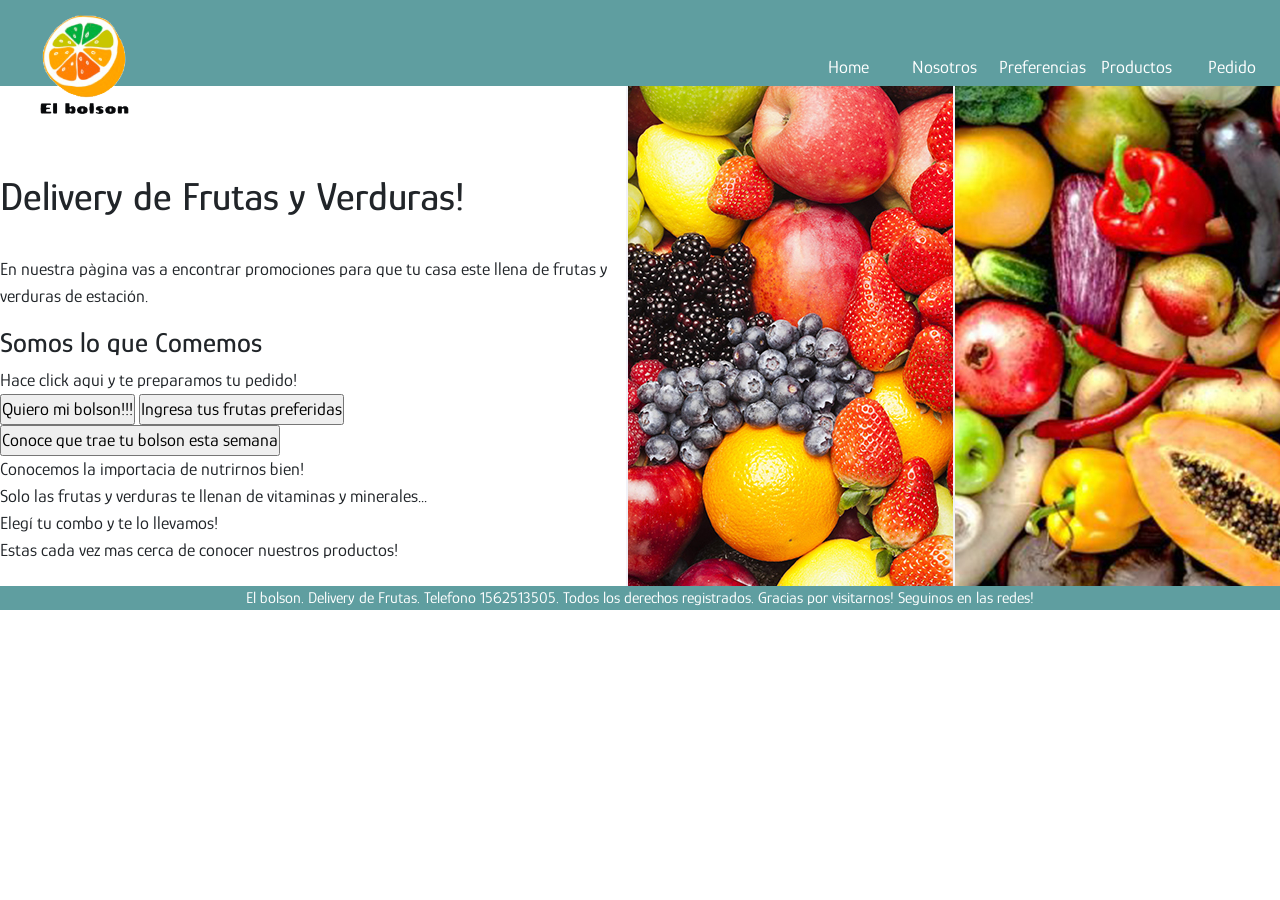
<file: index.html>
<!DOCTYPE html>
<html lang="en">
<head>
    <meta charset="UTF-8">
    <meta http-equiv="X-UA-Compatible" content="IE=edge">
    <meta name="viewport" content="width=device-width, initial-scale=1.0">
    <meta name="description=" content="Empresa dedicada a ofrecer regalos con venta ONLINE, Cajas ideadas para sorprender en cumpleaños, aniversarios y en todo momento">
    <meta name="keywords"  content="Regalos Online, Presentes, Cumpleaños, Aniversarios, Regalos Personaizados, Sets de Regalo, Tienda Virtual, Tienda Online">
    <title>Regalos Online. Tienda de presentes.</title>
    <link rel="preconnect" href="https://fonts.googleapis.com">
    <link rel="preconnect" href="https://fonts.gstatic.com" crossorigin>
    <link href="https://fonts.googleapis.com/css2?family=Glory:wght@200&display=swap" rel="stylesheet">
    <link href="https://cdn.jsdelivr.net/npm/bootstrap@5.1.1/dist/css/bootstrap.min.css" rel="stylesheet" integrity="sha384-F3w7mX95PdgyTmZZMECAngseQB83DfGTowi0iMjiWaeVhAn4FJkqJByhZMI3AhiU" crossorigin="anonymous">
    <link rel="stylesheet" href="https://cdnjs.cloudflare.com/ajax/libs/animate.css/4.1.1/animate.min.css"/>
    <link rel="stylesheet" href="estilo.css">
</head>
<body>
    <div class="navbar">
        <div class="flexitems"><a href="index.html"><img class="logo" src="logo.png" alt="El Bolson"></a></div>
        <div class="contenedorDerecho">
            <div class="flexitems"><a class="a" href="index.html">Home</a></div>
            <div class ="flexitems"><a class="a" href="nosotros.html">Nosotros</a></div>
            <div class ="flexitems"><a class="a" href="preferencias.html">Preferencias</a></div>
            <div class ="flexitems"><a class="a" href="productos.html">Productos</a></div>
            <div class ="flexitems"><a class="a" href="contacto.html">Pedido</a></div>
        </div>
    </div>
    <div class="grillanovedades">
        <div class="nov2">
            <img class="animate__animated animate__pulse" src="11.jpg">
        </div>
        <div class="nov1">
            <br>
            <br>
            <br>
            <h1>Delivery de Frutas y Verduras!</h1>
            <br>
            <p>   En nuestra pàgina vas a encontrar promociones para que tu casa este llena de frutas y verduras de estación.</p>
         <h3>Somos lo que Comemos</h3>
         Hace click aqui y te preparamos tu pedido!
         <br>
        <a href ="contacto.html"> <input name="ver2" type="button" value="Quiero mi bolson!!!" /></a>
        <a href ="preferencias.html"> <input name="ver3" type="button" value="Ingresa tus frutas preferidas" /></a>
        <a href ="productos.html"> <input name="ver4" type="button" value="Conoce que trae tu bolson esta semana" /></a> 
        <br>Conocemos la importacia de nutrirnos bien! <br>
               Solo las frutas y verduras te llenan de vitaminas y minerales...<br>
               Elegí tu combo y te lo llevamos!
        </div>
        <div class="nov3">
             <img class="animate__animated animate__pulse" src="33.jpg">
            </div>
        </div>
            <footer class="footer">
        El bolson. Delivery de Frutas. Telefono 1562513505. Todos los derechos registrados. Gracias por visitarnos! Seguinos en las redes!
    </footer>
    <script src="https://cdn.jsdelivr.net/npm/bootstrap@5.1.1/dist/js/bootstrap.bundle.min.js" integrity="sha384-/bQdsTh/da6pkI1MST/rWKFNjaCP5gBSY4sEBT38Q/9RBh9AH40zEOg7Hlq2THRZ" crossorigin="anonymous"></script>
    
<script src="proyectofinal.js">
</script>

</body>
</html>
</file>
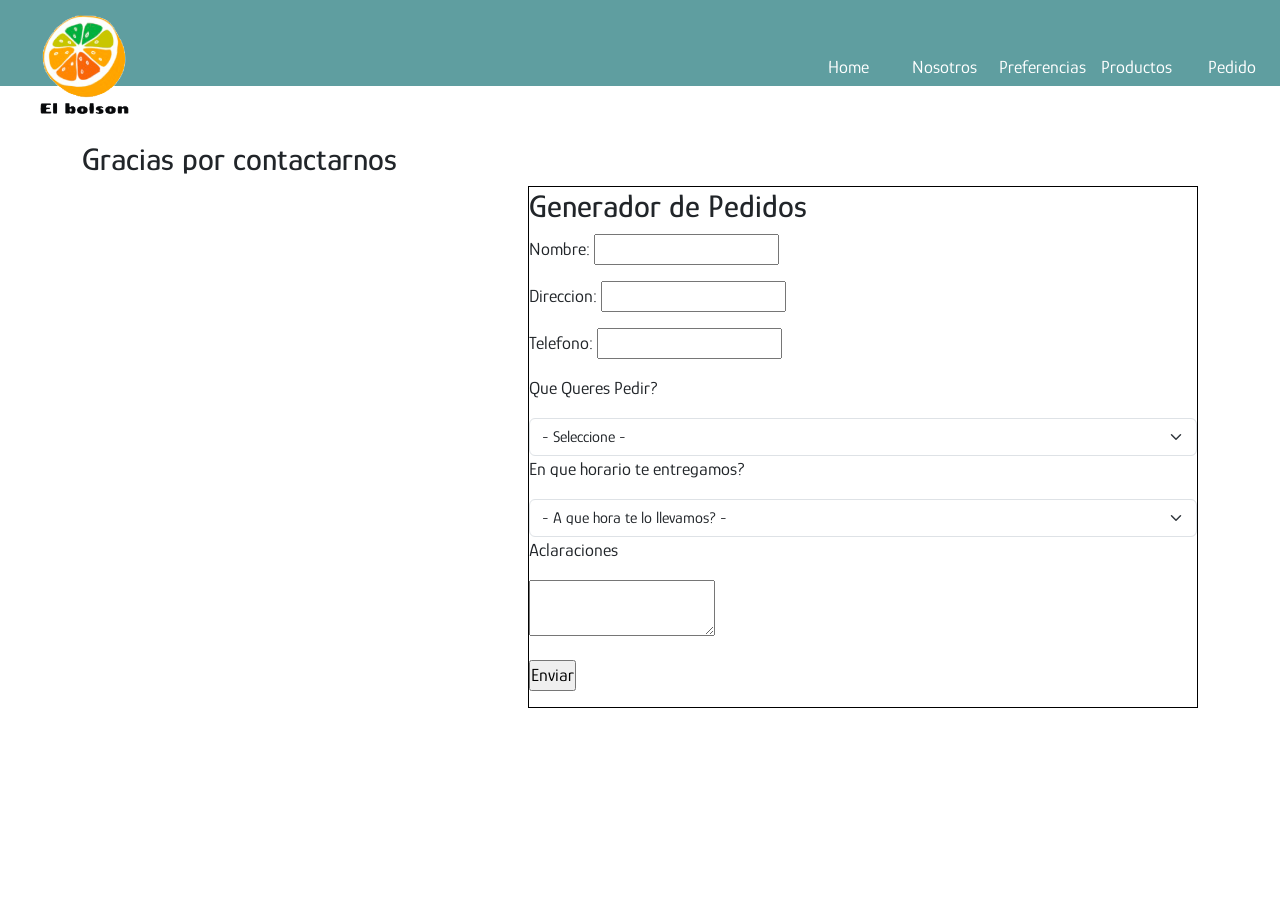
<file: contacto.html>
<!DOCTYPE html>
<html lang="en">
<head>
    <meta charset="UTF-8">
    <meta http-equiv="X-UA-Compatible" content="IE=edge">
    <meta name="viewport" content="width=device-width, initial-scale=1.0">
    <meta name="description=" content="Empresa dedicada a ofrecer regalos con venta ONLINE, Cajas ideadas para sorprender en cumpleaños, aniversarios y en todo momento">
    <meta name="keywords"  content="Natural, Frutas, verduras, sano, salud, saludable">
    <title>El Bolson. Frutas y verduras para vos</title>
    <link rel="preconnect" href="https://fonts.googleapis.com">
    <link rel="preconnect" href="https://fonts.gstatic.com" crossorigin>
    <link href="https://fonts.googleapis.com/css2?family=Glory:wght@200&display=swap" rel="stylesheet">
    <link href="https://cdn.jsdelivr.net/npm/bootstrap@5.1.1/dist/css/bootstrap.min.css" rel="stylesheet" integrity="sha384-F3w7mX95PdgyTmZZMECAngseQB83DfGTowi0iMjiWaeVhAn4FJkqJByhZMI3AhiU" crossorigin="anonymous">
    <link rel="stylesheet" href="https://cdnjs.cloudflare.com/ajax/libs/animate.css/4.1.1/animate.min.css"/>
    <link rel="stylesheet" href="estilo.css">
</head>
<body>
    <div class="navbar">
        <div class="flexitems"><a href="index.html"><img class="logo" src="logo.png" alt="El Bolson"></a></div>
        <div class="contenedorDerecho">
            <div class="flexitems"><a class="a" href="index.html">Home</a></div>
            <div class ="flexitems"><a class="a" href="nosotros.html">Nosotros</a></div>
            <div class ="flexitems"><a class="a" href="preferencias.html">Preferencias</a></div>
            <div class ="flexitems"><a class="a" href="productos.html">Productos</a></div>
            <div class ="flexitems"><a class="a" href="contacto.html">Pedido</a></div>
                       
        </div>
    </div>
    <main class="container">
        <br>
        <br>
		<h2>Gracias por contactarnos</h2>

        <div id="caja">
		<form name="rellenar" action="#" >
			<h2>Generador de Pedidos</h2>
   <p> Nombre: <input name="titulo" type="text"/> </p>
   <p> Direccion: <input name="direccion" type="text"/> </p> 
   <p> Telefono: <input name="telefono" type="text"/> </p> 
   
   <p> Que Queres Pedir? </p>
    <select class="form-select" name="pedido" id="pedido">
        <option value="seleccione" selected disabled>- Seleccione -</option>
        <option value="Frutas">Frutas</option>
        <option value="Verduras">Verduras</option>
        <option value="Frutas y Verduras">Frutas y Verduras</option>
    </select>
    <p> En que horario te entregamos? </p>
    <select class="form-select" name="horario" id="horario">
        <option value="seleccione" selected disabled>- A que hora te lo llevamos? -</option>
        <option value="mañana">A la mañana</option>
        <option value="tarde">A la tarde</option>
        <option value="noche">A la noche</option>
    </select>
    
   <p>Aclaraciones</p>
   <p><textarea name="texto"></textarea></p>
   <p><input name="ver" type="button" value="Enviar" />
</form>
</div>
</main>

<script src="eventos2.js">
</script>

</body>
</html>
</file>
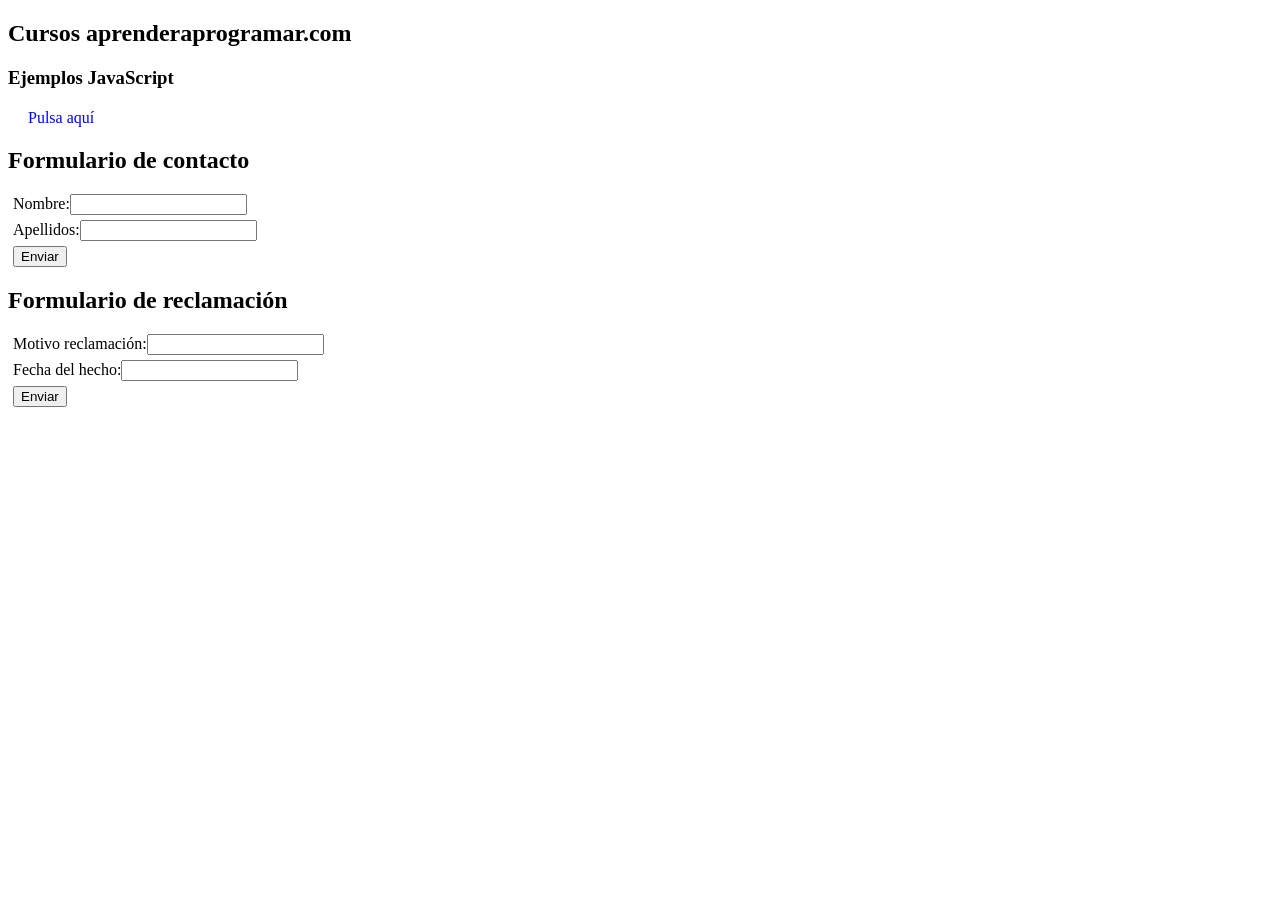
<file: lala.html>
<!DOCTYPE HTML PUBLIC "-//W3C//DTD HTML 4.01 Transitional//EN" "http://www.w3.org/TR/html4/loose.dtd">
<html><head><title>Ejemplo aprenderaprogramar.com</title><meta charset="utf-8">
<style type="text/css"> label{display:block;margin:5px;}</style>
<script type="text/javascript">
 window.onload = function () { var ejemplo = document.getElementById('ejemplo');
 ejemplo.addEventListener("click", ejecutarEjemplo); }
function ejecutarEjemplo () {
var formularios = document.forms; alert('El número de formularios en el documento es: '+formularios.length); }
</script></head>
<body><div id="cabecera"><h2>Cursos aprenderaprogramar.com</h2><h3>Ejemplos JavaScript</h3></div>
<div style="color:blue; margin:20px;" id ="ejemplo">Pulsa aquí</div>
<form name ="formularioContacto" method="get" action="accion1.html">
<h2>Formulario de contacto</h2>
<label>Nombre:<input id="nombreFormContacto" type="text" name="nombre" /></label>
<label>Apellidos:<input id="apellidosFormContacto" type="text" name="apellidos" /></label>
<label><input id ="botonEnvio1" type="submit" value="Enviar"></label>
</form>
<form name ="formularioReclamacion" method="get" action="accion2.html">
<h2>Formulario de reclamación</h2>
<label>Motivo reclamación:<input id="motivoFormReclama" type="text" name="motivo" /></label>
<label>Fecha del hecho:<input id="fechaFormReclama" type="text" name="fecha" /></label>
<label><input id="botonEnvio2" type="submit" value="Enviar"></label>
</form>
</body></html>
</file>
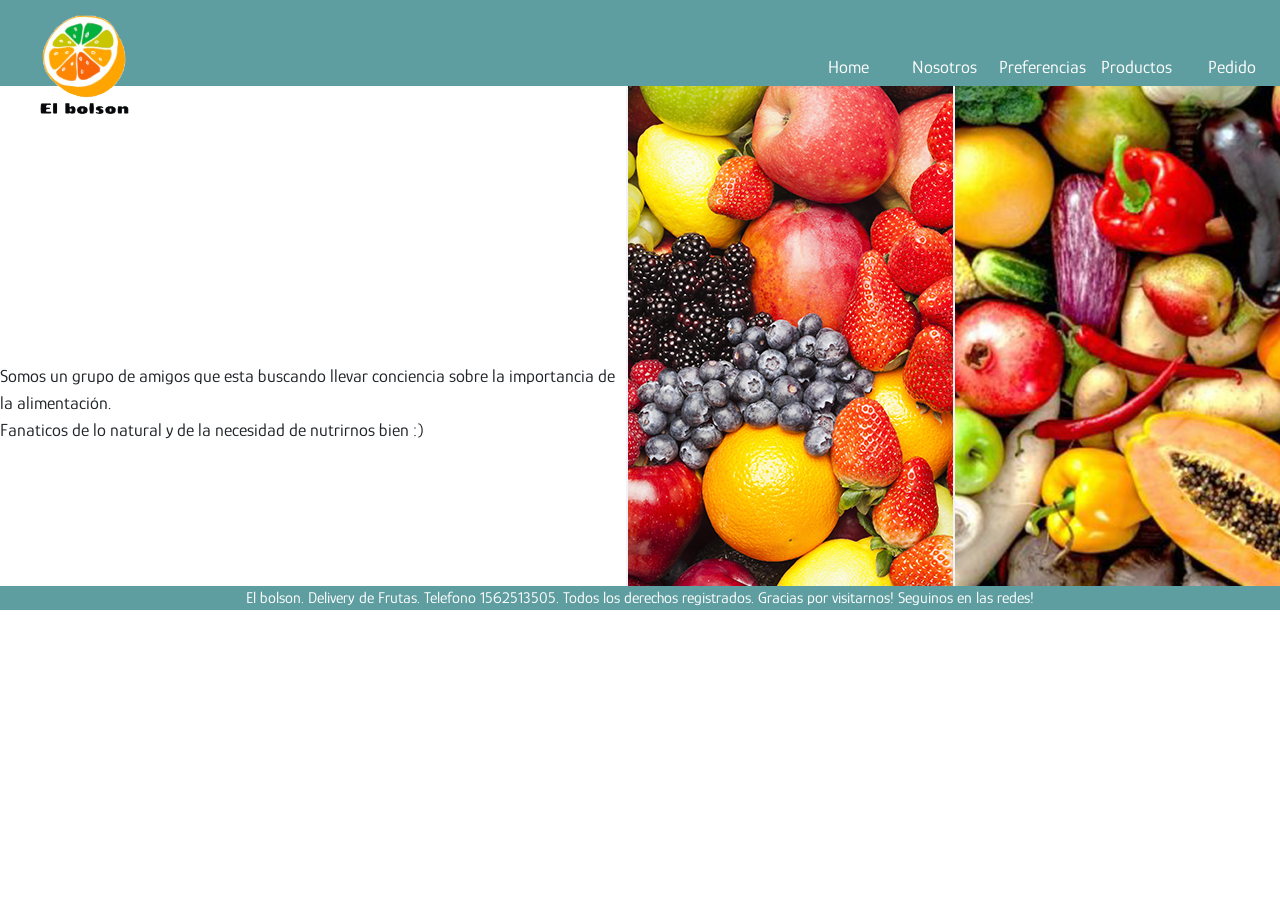
<file: nosotros.html>
<!DOCTYPE html>
<html lang="en">
<head>
    <meta charset="UTF-8">
    <meta http-equiv="X-UA-Compatible" content="IE=edge">
    <meta name="viewport" content="width=device-width, initial-scale=1.0">
    <meta name="description=" content="Empresa dedicada a ofrecer regalos con venta ONLINE, Cajas ideadas para sorprender en cumpleaños, aniversarios y en todo momento">
    <meta name="keywords"  content="Regalos Online, Presentes, Cumpleaños, Aniversarios, Regalos Personaizados, Sets de Regalo, Tienda Virtual, Tienda Online">
    <title>El Bolson. Frutas y Verduras a domicilio.</title>
    <link rel="preconnect" href="https://fonts.googleapis.com">
    <link rel="preconnect" href="https://fonts.gstatic.com" crossorigin>
    <link href="https://fonts.googleapis.com/css2?family=Glory:wght@200&display=swap" rel="stylesheet">
    <link href="https://cdn.jsdelivr.net/npm/bootstrap@5.1.1/dist/css/bootstrap.min.css" rel="stylesheet" integrity="sha384-F3w7mX95PdgyTmZZMECAngseQB83DfGTowi0iMjiWaeVhAn4FJkqJByhZMI3AhiU" crossorigin="anonymous">
    <link rel="stylesheet" href="https://cdnjs.cloudflare.com/ajax/libs/animate.css/4.1.1/animate.min.css"/>
    <link rel="stylesheet" href="estilo.css">
    <script src="main.js"></script>
</head>
<body>
    <div class="navbar">
        <div class="flexitems"><a href="index.html"><img class="logo" src="logo.png" alt="El Bolson"></a></div>
        <div class="contenedorDerecho">
            <div class="flexitems"><a class="a" href="index.html">Home</a></div>
            <div class ="flexitems"><a class="a" href="nosotros.html">Nosotros</a></div>
            <div class ="flexitems"><a class="a" href="preferencias.html">Preferencias</a></div>
            <div class ="flexitems"><a class="a" href="productos.html">Productos</a></div>
            <div class ="flexitems"><a class="a" href="contacto.html">Pedido</a></div>
                       
        </div>
    </div>
    <div class="grillanovedades">
        <div class="nov2">
            <img class="animate__animated animate__pulse" src="11.jpg">
        </div>
        <div class="nov1">
            <br>
            <br>
            <br>
            <br>
            <br>
            
            Somos un grupo de amigos que esta buscando llevar conciencia sobre la importancia de la alimentación.
            <br>
            Fanaticos de lo natural y de la necesidad de nutrirnos bien :) 
        </div>
        <div class="nov3">
             <img class="animate__animated animate__pulse" src="33.jpg">
            </div>
        </div>
            <footer class="footer">
        El bolson. Delivery de Frutas. Telefono 1562513505. Todos los derechos registrados. Gracias por visitarnos! Seguinos en las redes!
    </footer>
    <script src="https://cdn.jsdelivr.net/npm/bootstrap@5.1.1/dist/js/bootstrap.bundle.min.js" integrity="sha384-/bQdsTh/da6pkI1MST/rWKFNjaCP5gBSY4sEBT38Q/9RBh9AH40zEOg7Hlq2THRZ" crossorigin="anonymous"></script>
    
</body>
</html>
</file>
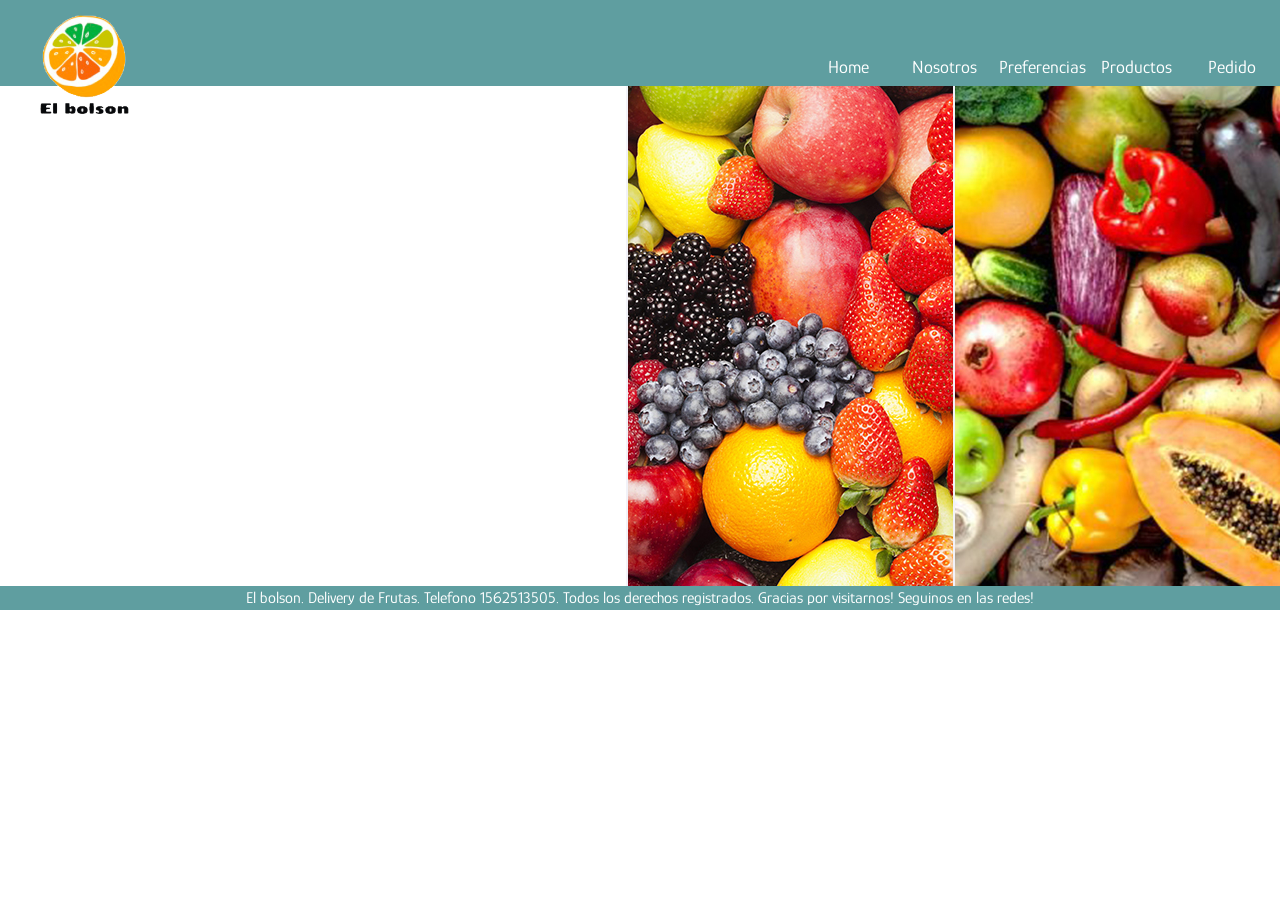
<file: preferencias.html>
<!DOCTYPE html>
<html lang="en">
<head>
    <meta charset="UTF-8">
    <meta http-equiv="X-UA-Compatible" content="IE=edge">
    <meta name="viewport" content="width=device-width, initial-scale=1.0">
    <meta name="description=" content="Empresa dedicada a ofrecer regalos con venta ONLINE, Cajas ideadas para sorprender en cumpleaños, aniversarios y en todo momento">
    <meta name="keywords"  content="Regalos Online, Presentes, Cumpleaños, Aniversarios, Regalos Personaizados, Sets de Regalo, Tienda Virtual, Tienda Online">
    <title>El Bolson. Frutas y verduras para vos</title>
    <link rel="preconnect" href="https://fonts.googleapis.com">
    <link rel="preconnect" href="https://fonts.gstatic.com" crossorigin>
    <link href="https://fonts.googleapis.com/css2?family=Glory:wght@200&display=swap" rel="stylesheet">
    <link href="https://cdn.jsdelivr.net/npm/bootstrap@5.1.1/dist/css/bootstrap.min.css" rel="stylesheet" integrity="sha384-F3w7mX95PdgyTmZZMECAngseQB83DfGTowi0iMjiWaeVhAn4FJkqJByhZMI3AhiU" crossorigin="anonymous">
    <link rel="stylesheet" href="https://cdnjs.cloudflare.com/ajax/libs/animate.css/4.1.1/animate.min.css"/>
    <link rel="stylesheet" href="estilo.css">
    <script src="main.js"></script>
</head>
<body>
    <div class="navbar">
        <div class="flexitems"><a href="index.html"><img class="logo" src="logo.png" alt="El Bolson"></a></div>
        <div class="contenedorDerecho">
            <div class="flexitems"><a class="a" href="index.html">Home</a></div>
            <div class ="flexitems"><a class="a" href="nosotros.html">Nosotros</a></div>
            <div class ="flexitems"><a class="a" href="preferencias.html">Preferencias</a></div>
            <div class ="flexitems"><a class="a" href="productos.html">Productos</a></div>
            <div class ="flexitems"><a class="a" href="contacto.html">Pedido</a></div>
                       
        </div>
    </div>
    <div class="grillanovedades">
        <div class="nov2">
            <img class="animate__animated animate__pulse" src="11.jpg">
        </div>
        <div class="nov1">
        </div>
        <div class="nov3">
             <img class="animate__animated animate__pulse" src="33.jpg">
            </div>
        </div>
            <footer class="footer">
        El bolson. Delivery de Frutas. Telefono 1562513505. Todos los derechos registrados. Gracias por visitarnos! Seguinos en las redes!
    </footer>
    <script src="https://cdn.jsdelivr.net/npm/bootstrap@5.1.1/dist/js/bootstrap.bundle.min.js" integrity="sha384-/bQdsTh/da6pkI1MST/rWKFNjaCP5gBSY4sEBT38Q/9RBh9AH40zEOg7Hlq2THRZ" crossorigin="anonymous"></script>
    
<script src="preferencias.js">
</script>

</body>
</html>
</file>
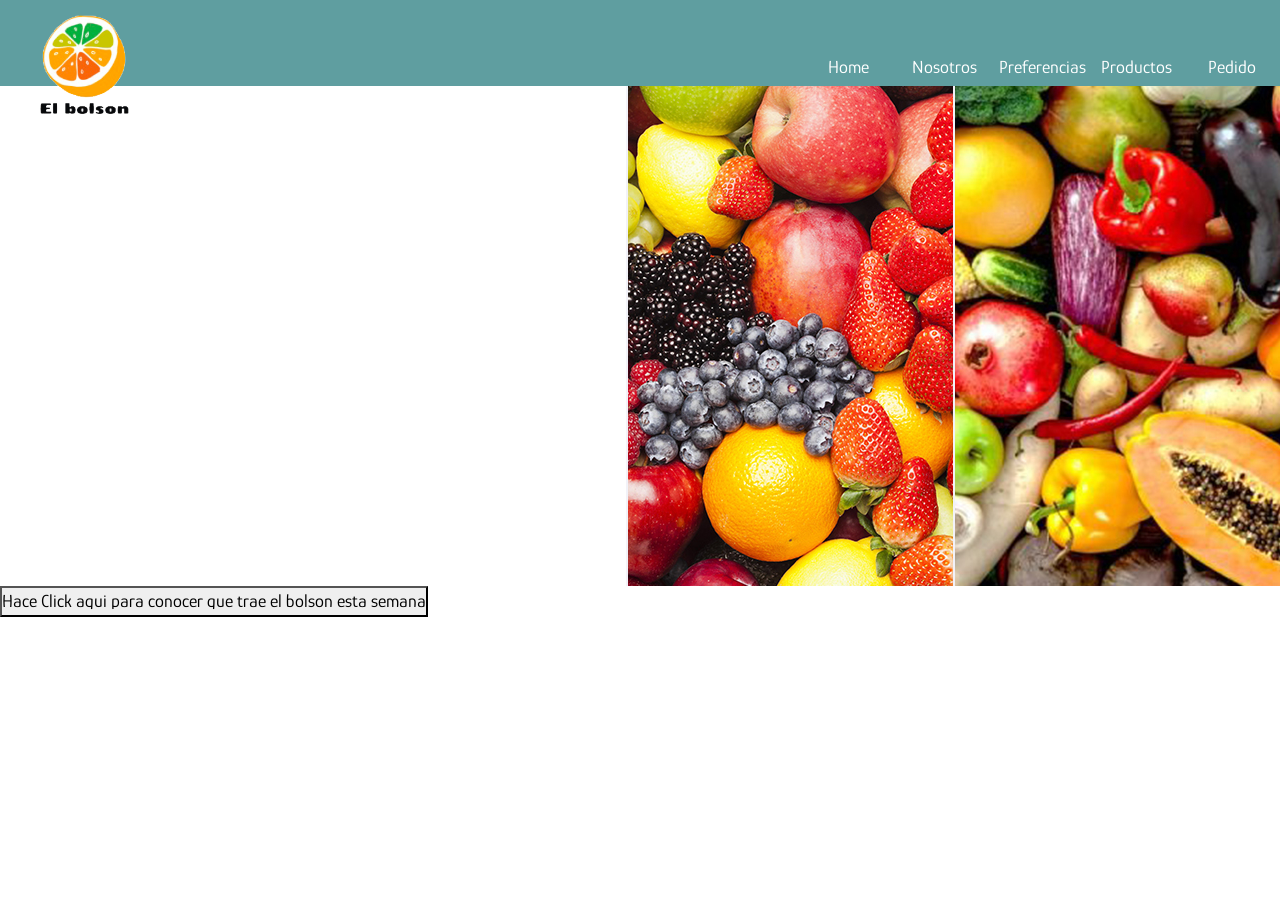
<file: productos.html>
<!DOCTYPE html>
<html lang="en">
<head>
    <meta charset="UTF-8">
    <meta http-equiv="X-UA-Compatible" content="IE=edge">
    <meta name="viewport" content="width=device-width, initial-scale=1.0">
    <meta name="description=" content="Empresa dedicada a ofrecer regalos con venta ONLINE, Cajas ideadas para sorprender en cumpleaños, aniversarios y en todo momento">
    <meta name="keywords"  content="Regalos Online, Presentes, Cumpleaños, Aniversarios, Regalos Personaizados, Sets de Regalo, Tienda Virtual, Tienda Online">
    <title>El Bolson. Frutas y verduras para vos :).</title>
    <link rel="preconnect" href="https://fonts.googleapis.com">
    <link rel="preconnect" href="https://fonts.gstatic.com" crossorigin>
    <link href="https://fonts.googleapis.com/css2?family=Glory:wght@200&display=swap" rel="stylesheet">
    <link href="https://cdn.jsdelivr.net/npm/bootstrap@5.1.1/dist/css/bootstrap.min.css" rel="stylesheet" integrity="sha384-F3w7mX95PdgyTmZZMECAngseQB83DfGTowi0iMjiWaeVhAn4FJkqJByhZMI3AhiU" crossorigin="anonymous">
    <link rel="stylesheet" href="https://cdnjs.cloudflare.com/ajax/libs/animate.css/4.1.1/animate.min.css"/>
    <link rel="stylesheet" href="estilo.css">
</head>
<body>
    <div class="navbar">
        <div class="flexitems"><a href="index.html"><img class="logo" src="logo.png" alt="El Bolson"></a></div>
        <div class="contenedorDerecho">
            <div class="flexitems"><a class="a" href="index.html">Home</a></div>
            <div class ="flexitems"><a class="a" href="nosotros.html">Nosotros</a></div>
            <div class ="flexitems"><a class="a" href="preferencias.html">Preferencias</a></div>
            <div class ="flexitems"><a class="a" href="productos.html">Productos</a></div>
            <div class ="flexitems"><a class="a" href="contacto.html">Pedido</a></div>
                       
        </div>
    </div>
    <div class="grillanovedades">
        <div class="nov2">
            <img class="animate__animated animate__pulse" src="11.jpg">
        </div>
        <div class="nov1">
        </div>
        <div class="nov3">
             <img class="animate__animated animate__pulse" src="33.jpg">
            </div>
        </div>
          <script src="https://cdn.jsdelivr.net/npm/bootstrap@5.1.1/dist/js/bootstrap.bundle.min.js" integrity="sha384-/bQdsTh/da6pkI1MST/rWKFNjaCP5gBSY4sEBT38Q/9RBh9AH40zEOg7Hlq2THRZ" crossorigin="anonymous"></script>
    
<script src="productos.js">
</script>

</body>
</html>
</file>
<file: estilo.css>
*{
    margin: 0;
    padding: 0;
    box-sizing: border-box;
}    
body{
    font-family: 'Glory', sans-serif;
    font-size: 18px;
}
#caja { 
width: 60%; float:right; border: 1px solid black; 
}
.navbar{
    display: flex;
    width: 100%;
    background-color: cadetblue;    
}
.a{
    text-decoration: none;
    color: white;
}   

.a2{
    text-decoration: none;
    color:cadetblue;
} 
.contenedorDerecho{
    display: flex;
    color: white;
    justify-content: flex-end;
    width: 100%;
}
.grillanovedades{
    background-color:rgb(242, 242, 248);
    height: 75%;
    display: grid;
    grid-template-columns: 2fr 1fr 1fr;
    grid-template-rows: 1fr;
    grid-template-areas: "nov1 nov2 nov3"
                         "nov1 nov2 nov3";
    column-gap: 2px;
    row-gap: 2px;
    justify-content: space-between;
    align-content: stretch;
    }
    .nov1{
        background-color:white;
        grid-area: nov1;
        align-content: center;
    }                
    
    .nov2{
        background-color:white;
        grid-area: nov2;
        align-content: left;
        justify-content:space-around;
    }                
    .nov3{
        background-color:white;
        grid-area: nov3;
        align-content: center;
        font-family: 'Glory', sans-serif;


        }  

.regalos{
background-color:rgb(242, 242, 248);
height: 75%;
display: grid;
grid-template-columns: 1fr 1fr 1fr;
grid-template-rows: 1fr 1fr;
grid-template-areas: "reg1 reg2 reg3"
                     "reg4 reg5 reg6";
column-gap: 0px;
row-gap: 0px;
justify-content: center;
align-content: center;
}
.reg1{
background-color:white;
grid-area: reg1;
align-content: center;
}                

.reg2{
background-color:white;
grid-area: reg2;
align-content: center;
}             
.reg3{
background-color:white;
grid-area: reg3;
align-content: center;
}             
.reg4{
background-color:white;
grid-area: reg4;
align-content: center;
    }             
.reg5{
background-color:white;
grid-area: reg5;
align-content: center;
}             
.reg6{
background-color:white;
grid-area: reg6;
align-content: center;
}             
.flexitems{
    color: white;
    width: 6rem;
    height: 35px;
    font-size: 1,4rem;
    text-align: center;
    line-height: 35px;
    padding: 7px;

}
.flexitems:hover{
    background-color:rgb(144, 186, 187);
}   
.logo{
    max-width: 150px;
    max-height: 150px;
}

.header {
    color: #36A0FF;
    font-size: 27px;
    padding: 10px;
}

.bigicon {
    font-size: 35px;
    color: #36A0FF;
}
.footer{
    background-color:cadetblue;
    width: 100%;
    height: 20%;
    font-size: 16px;
    text-align: center;
    color: white;
    
}
.ocasiones{
    background-color:rgb(242, 242, 248);
    height: 75%;
    display: grid;
    grid-template-columns: 1fr 1fr;
    grid-template-rows: 1fr 1fr;
    grid-template-areas: "oc1 oc2"
                         "oc3 oc4";
    column-gap: 0px;
    row-gap: 0px;
    justify-content:center;
    align-content: stretch;
    }
    .oc1{
        background-color:white;
        grid-area: oc1;
        align-content: center;
    }                
    
    .oc2{
        background-color:white;
        grid-area: oc2;
        align-content: left;
        justify-content:space-around;
    }                
    .oc3{
        background-color:white;
        grid-area: oc3;
        align-content: center;
    }
        .oc4{
            background-color:white;
            grid-area: oc4;
            align-content: center;
    

}
.foto{
    width: 285px;
    height: 150px;
    align-content: center;
    justify-content: center;
}
.foto2 {
    width: 100%;
    height: 500px;
}

@media all and (max-width:700px){
    .navbar{
        flex-direction: column;
    }
    .contenedorDerecho{
    flex-direction: column;
    }
    .flexitems{
        text-align: center;
        width: 100%;
    }
</file>
